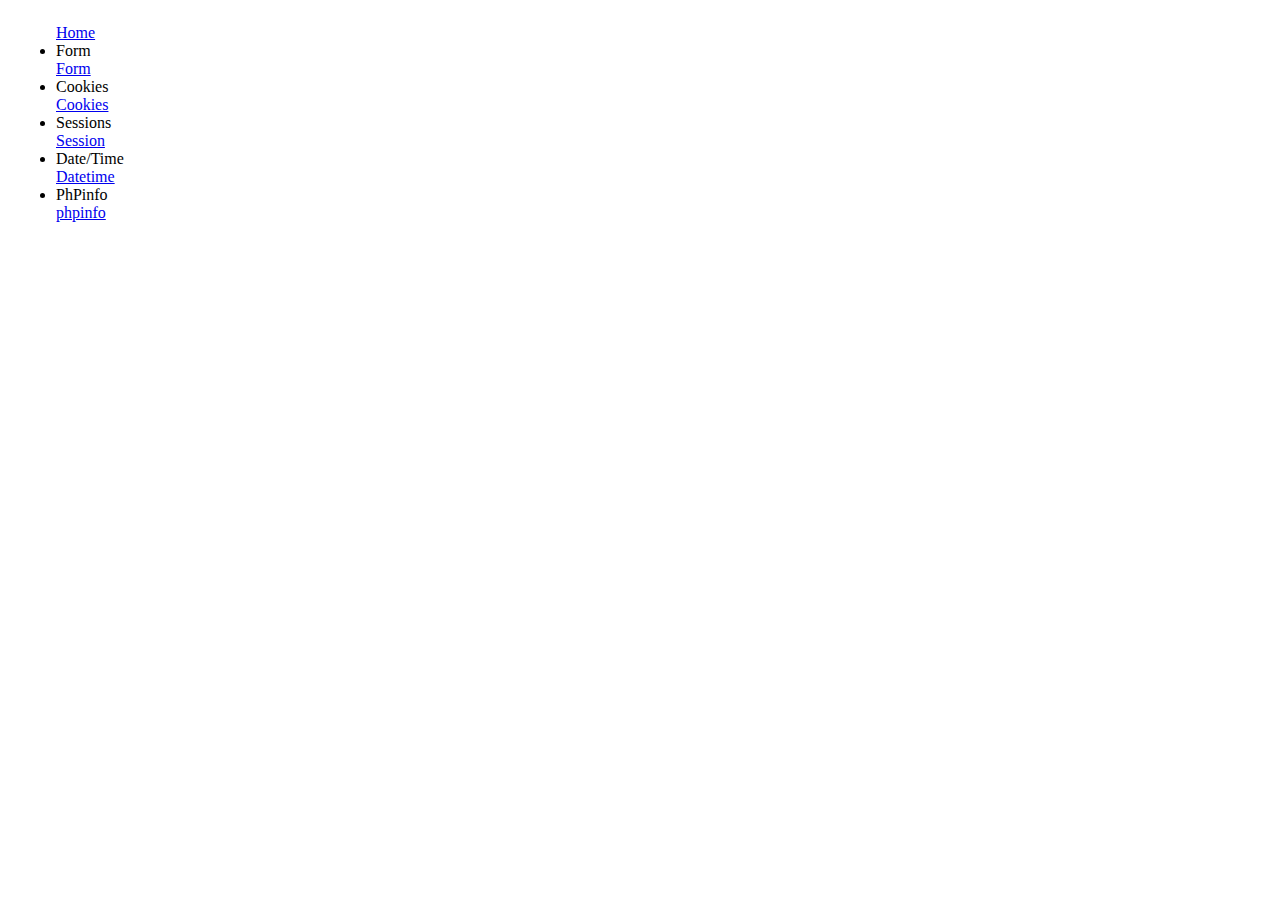
<file: Project2/index.html>
<!DOCTYPE html>
<html lang="en">
<style>
	.menu {
  display: block;
  width: 100vw;
  height: 100vh;
  max-width: 100%;
  margin: 0;
  padding: 0;
  border: 0 none;
  box-sizing: border-box;
  }
</style>
<head>
	<meta charset="UTF-8">
	<title>Menu</title>
</head>
<body>
	<iframe src="menu.html" class="menu"></iframe>
</body>
</html>
</file>
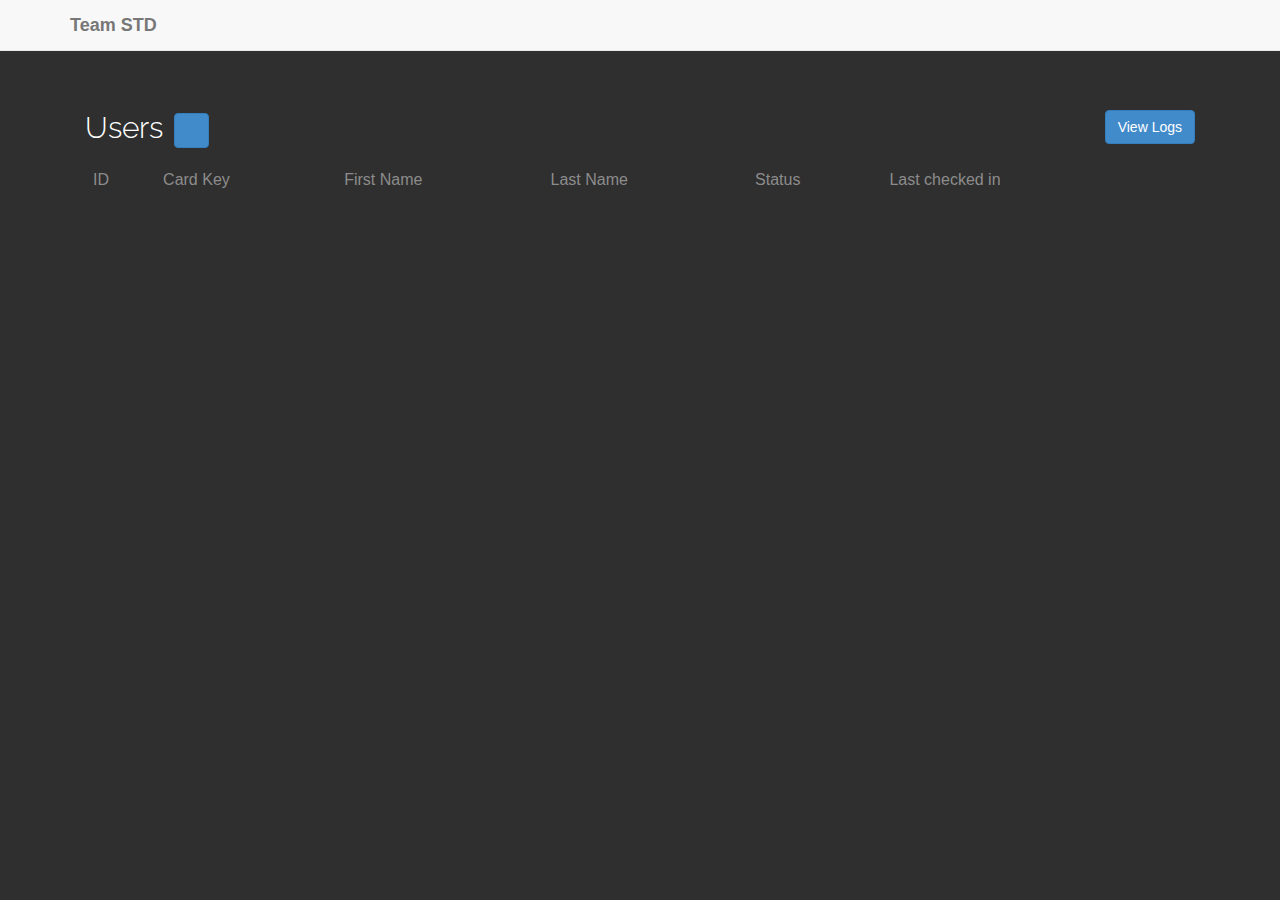
<file: Project3/DATA BASE/index.html>
<!DOCTYPE html>
<html lang="en">
  <head>
    <meta charset="utf-8">
    <meta name="viewport" content="width=device-width, initial-scale=1.0">
    <meta name="description" content="Pratt - Free Bootstrap 3 Theme">
    <meta name="author" content="Alvarez.is - BlackTie.co">

    <title>Users</title>

    <!-- Bootstrap core CSS -->
    <link href="assets/css/bootstrap.css" rel="stylesheet">

    <!-- Custom styles for this template -->
    <link href="assets/css/main.css" rel="stylesheet">
    
	<link rel="stylesheet" href="https://use.fontawesome.com/releases/v5.0.13/css/all.css" integrity="sha384-DNOHZ68U8hZfKXOrtjWvjxusGo9WQnrNx2sqG0tfsghAvtVlRW3tvkXWZh58N9jp" crossorigin="anonymous">
    <link href='http://fonts.googleapis.com/css?family=Lato:300,400,700,300italic,400italic' rel='stylesheet' type='text/css'>
    <link href='http://fonts.googleapis.com/css?family=Raleway:400,300,700' rel='stylesheet' type='text/css'>
	<link href='https://cdnjs.cloudflare.com/ajax/libs/bootstrap-modal/2.2.6/css/bootstrap-modal-bs4patch.css'>
    
    <script src="assets/js/jquery.min.js"></script>
    <script src="assets/js/smoothscroll.js"></script>
    <script src="assets/js/placeholder.js" ></script>
	
	

  </head>

  <body data-spy="scroll" data-offset="0" data-target="#navigation">

    <!-- Fixed navbar -->
	    <div id="navigation" class="navbar navbar-default navbar-fixed-top">
	      <div class="container">
	        <div class="navbar-header">
	          <button type="button" class="navbar-toggle" data-toggle="collapse" data-target=".navbar-collapse">
	            <span class="icon-bar"></span>
	            <span class="icon-bar"></span>
	            <span class="icon-bar"></span>
	          </button>
	          <a class="navbar-brand"><b>Team STD</b></a>
	        </div>
	        <div class="navbar-collapse collapse">
	          <ul class="nav navbar-nav">

	          </ul>
	        </div><!--/.nav-collapse -->
	      </div>
	    </div>

  <!-- Modal -->
  <div class="modal fade" id="myModal1" role="dialog">
    <div class="modal-dialog ">
      <!-- Modal content add-->
      <div class="modal-content">
        <div class="modal-header">
          <button type="button" class="close" data-dismiss="modal">&times;</button>
          <h4 class="modal-title">Add a new user</h4>
        </div>
        <div class="modal-body">
          <div>
                 <input type="text" placeholder="name" id ="fn"></input>
         </div>
		 <div>
                 <input type="text" placeholder="last name" id = "ln"></input>
         </div>  
		 <div>
                 <input type="text" placeholder="card key" id = "ck" ></input>
         </div> 
        </div>
        <div class="modal-footer">
		  <button type="submit" class="btn btn-default btn btn-success btn-lg1" OnClick ="add('fn','ln','ck');">Submit</button>
        </div>
      </div>
      
    </div>
  </div>
  
</div>


<div class="modal fade" id="myModal3" role="dialog">
    <div class="modal-dialog ">
    
      <!-- Modal content update-->
      <div class="modal-content">
        <div class="modal-header">
          <button type="button" class="close" data-dismiss="modal">&times;</button>
          <h4 class="modal-title">Update user</h4>
        </div>
        <div class="modal-body">
				<input type="text" hidden id="update_user_id"></input>
		 <div>
                 <input type="text" placeholder="first name" id="fn3"></input>
         </div> 
		 <div>
                 <input type="text" placeholder="last name" id="ln3"></input>
         </div> 
		 <div>
                 <input type="text" placeholder="card key" id="ck3"></input>
         </div>
		 <input type="text" hidden id="status"></input> 
        </div>
        <div class="modal-footer">
		  <button type="submit" class="btn btn-default btn btn-success btn-lg1" OnClick="update('update_user_id','fn3','ln3','ck3','status');">Submit</button>
        </div>
      </div>
      
    </div>
  </div>
  </div>
</div>

	<section id="contact" name="contact"></section>
	<div id="footerwrap">
		<div class="container">
			<div class="col-lg-12">
				<button class="btn btn-primary  pull-right" type = "button" OnClick= "move();"><i class="fas fa-list-alt"></i> View Logs</button>	
				<h2>Users	 <button class="btn btn-primary box" type = "button" data-toggle="modal" data-target="#myModal1"><i class="fas fa-user-plus"></i></button></h2>
				<table class="table" id="data">
					<thead class = "tablehead">

						<tr>
		   					 <td >ID</td>
							 <td >Card Key</td>
							<td >First Name</td>
							 <td>Last Name</td>
							 <td>Status</td>
		  			 		 <td>Last checked in</td>
		  			 		 <td></td>
					 </tr>
					 </thead>
					 </table>
			</div>
		</div>
	</div>
	      <!-- Modal content logs-->
		  <div class="modal fade" id="myModal4" role="dialog">
    <div class="modal-dialog ">
      <div class="modal-content1">
        <div class="modal-header">
          <button type="button" class="close" data-dismiss="modal" onclick="refreshModal()">&times;</button>
          <h4 class="modal-title">Logs</h4>
        </div>
        <div class="modal-body">
				<table class="table" id="data2">
					<thead class = "tablehead">

						<tr>
		   					 <td >ID</td>
							 <td >User ID</td>
							<td >Created at</td>
							 <td>Event Type</td>
					 </tr>
					 </thead>
					 </table>
        </div>
      </div>
    </div>
  </div>
  </div>
</div>


  

    <!-- Bootstrap core JavaScript
    ================================================== -->
    <!-- Placed at the end of the document so the pages load faster -->

    <script src="assets/js/bootstrap.js"></script>
	<script>
	$('.carousel').carousel({
	  interval: 3500
	})
	</script>
</html>
</file>
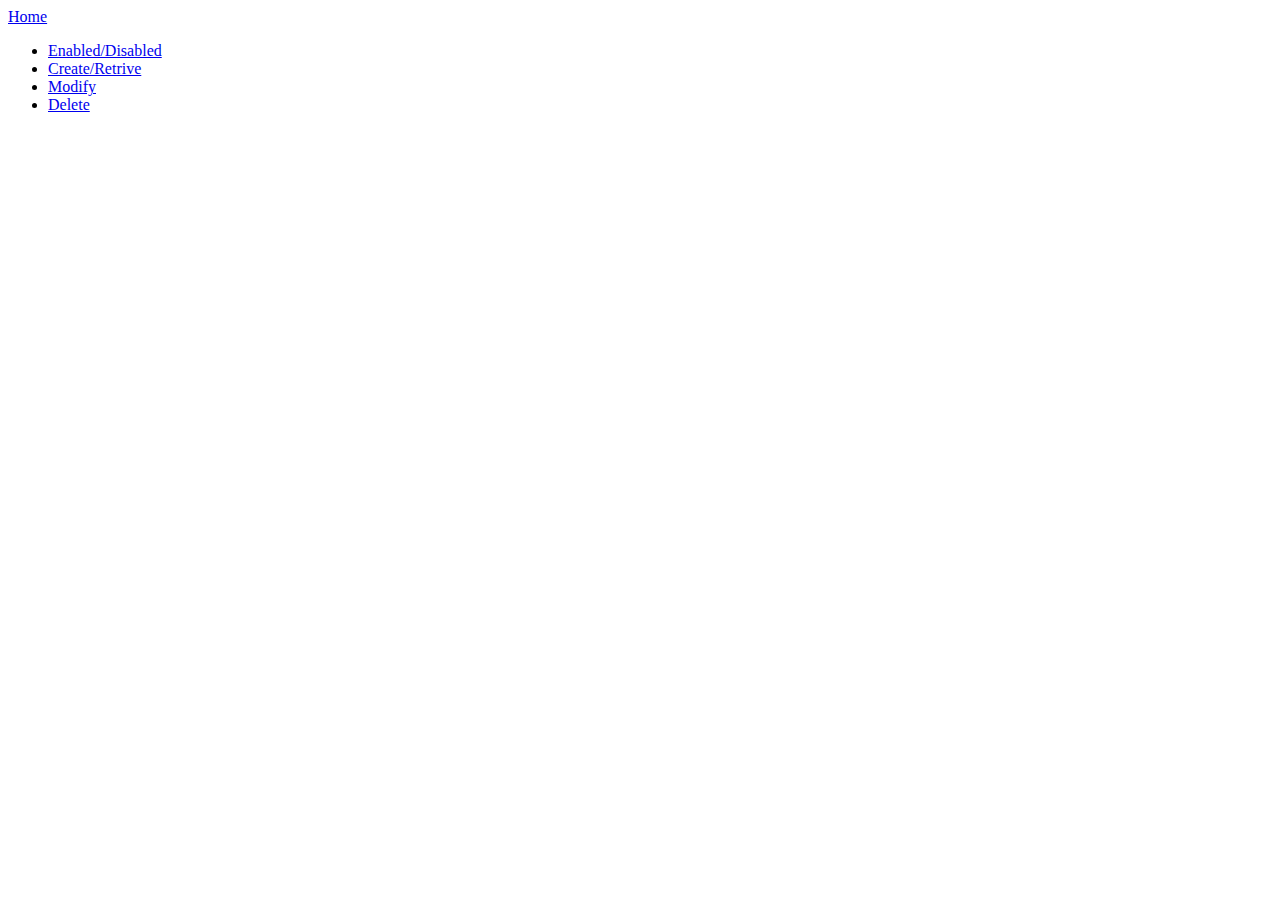
<file: Project2/cookies.html>
<!DOCTYPE html>
<html lang="en">
<head>
	<meta charset="UTF-8">
	<title>Document</title>
</head>
<body>
	<a href="index.html" target="_parent">Home</a><br>
	<ul>
       <li><a href="CookiesFile/enab.php">Enabled/Disabled</a></li>
       <li><a href="CookiesFile/file/create.php">Create/Retrive</a></li>
       <li><a href="CookiesFile/file/modify.php">Modify</a></li>
       <li><a href="CookiesFile/file/delete.php">Delete</a></li>
     </ul>
</body>
</html>
</file>
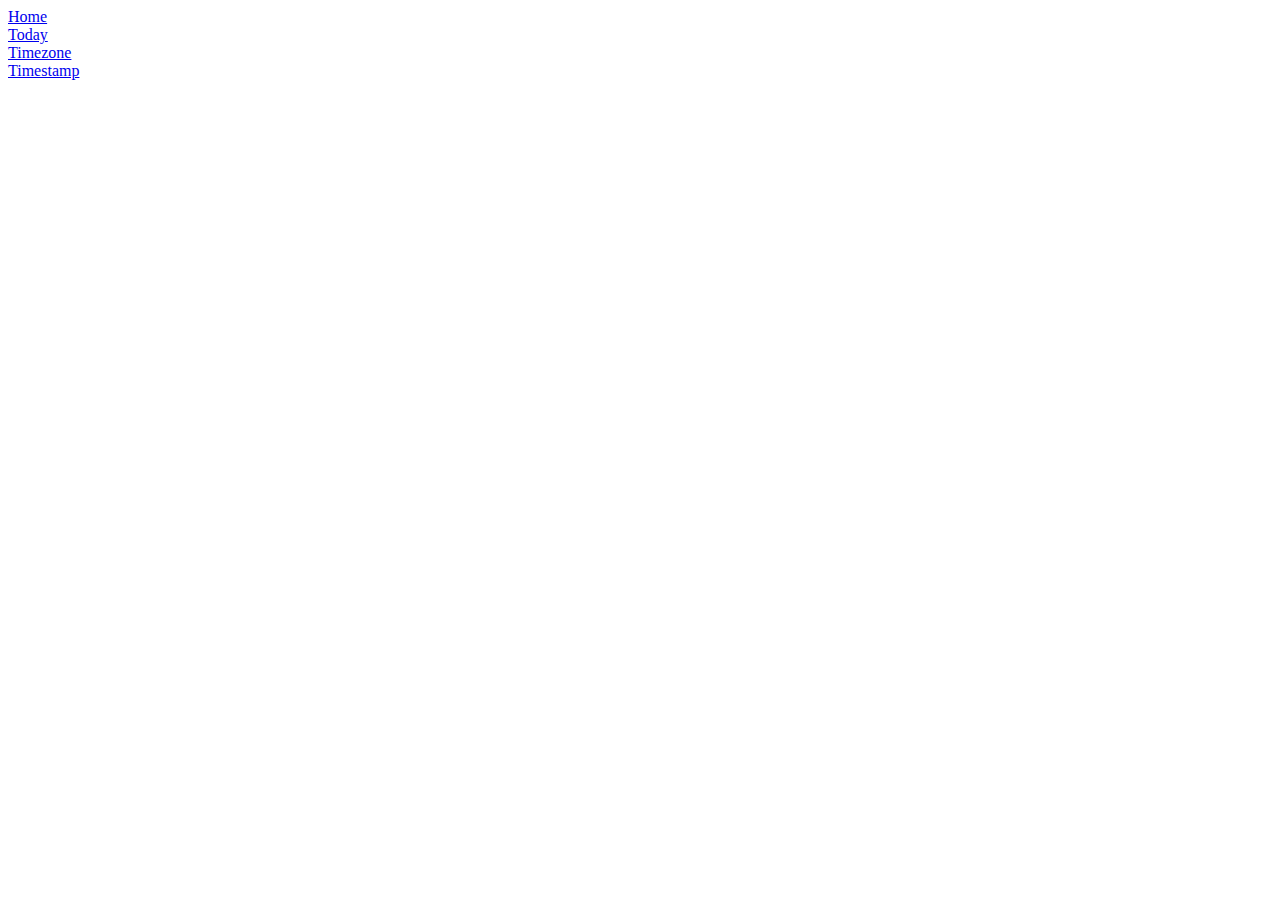
<file: Project2/datetime.html>
<!DOCTYPE html>
<html lang="en">
<head>
	<meta charset="UTF-8">
	<title>Document</title>
</head>
<body>
	<a href="index.html" target="_parent">Home</a><br>
	<li><a href="SubFiles/today.php">Today</a></li>
    <li><a href="SubFiles/timezone.php">Timezone</a></li>
    <li><a href="SubFiles/timestamp.php">Timestamp</a></li>
</body>
</html>
</file>
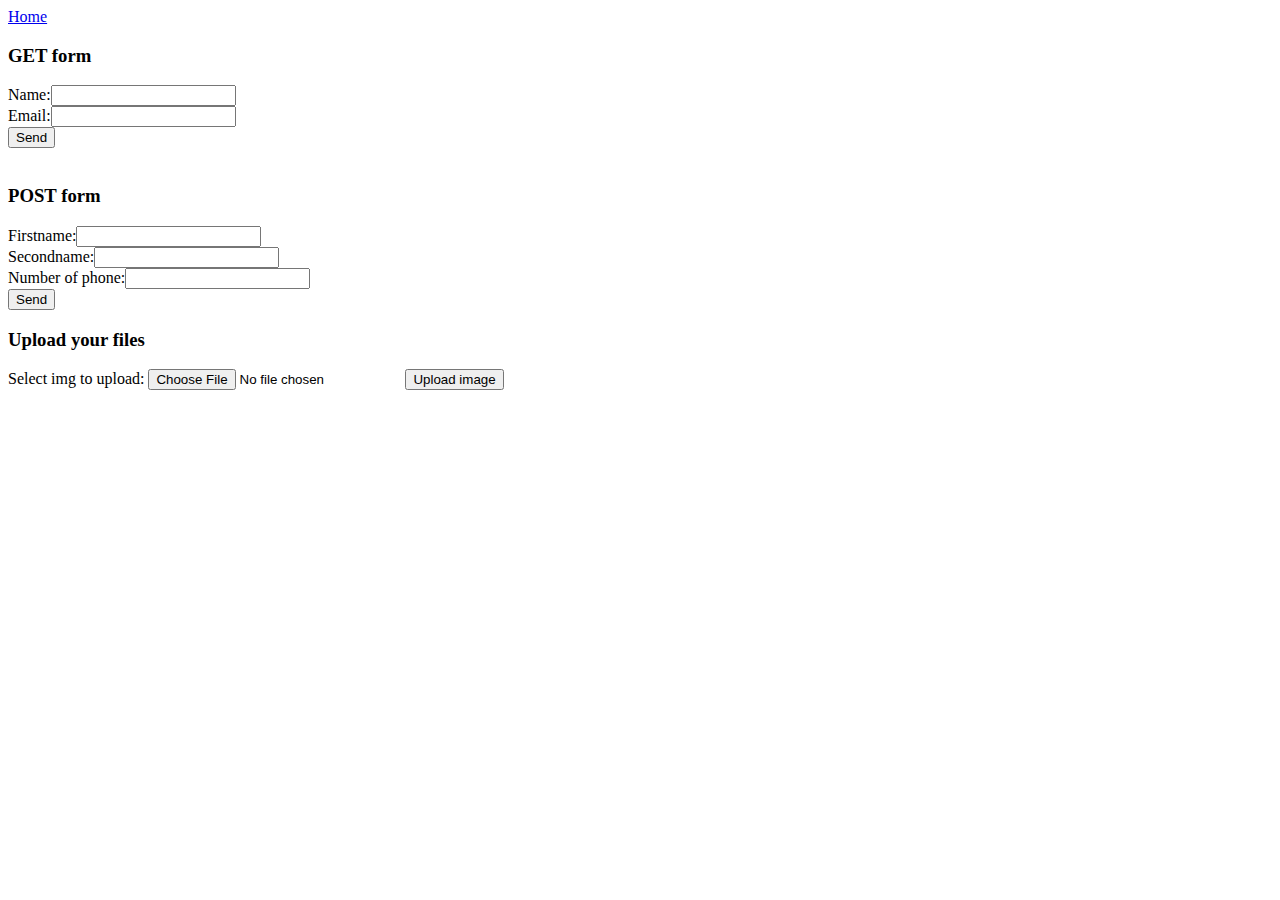
<file: Project2/form.html>
<!DOCTYPE html>
<html lang="en" dir="ltr">
  <head>
    <meta charset="utf-8">
    <title>Forms</title>
  </head>
  <body>
    <a href="index.html" target="_parent">Home</a><br>
    <h3>GET form</h3>
    <form action="FormFiles/GET.php" method="get">
      Name:<input type="text" name="name"><br>
      Email:<input type="text" name="email"><br>
      <input type="submit" value="Send">
    </form><br>
    <h3>POST form</h3>
    <form action="FormFiles/POST.php" method="post">
      Firstname:<input type="text" name="Firstname"><br>
      Secondname:<input type="text" name="Secondname"><br>
      Number of phone:<input type="text" name="Numberofphone"><br>
      <input type="submit" value="Send">
    </form>
    <h3>Upload your files</h3>
    <form  action="FormFiles/upload.php" method="post" enctype="multipart/form-data">
      Select img to upload:
      <input type="file" name="img" id="img">
      <input type="submit" name="submit" value="Upload image">
    </form>
  </body>
</html>
</file>
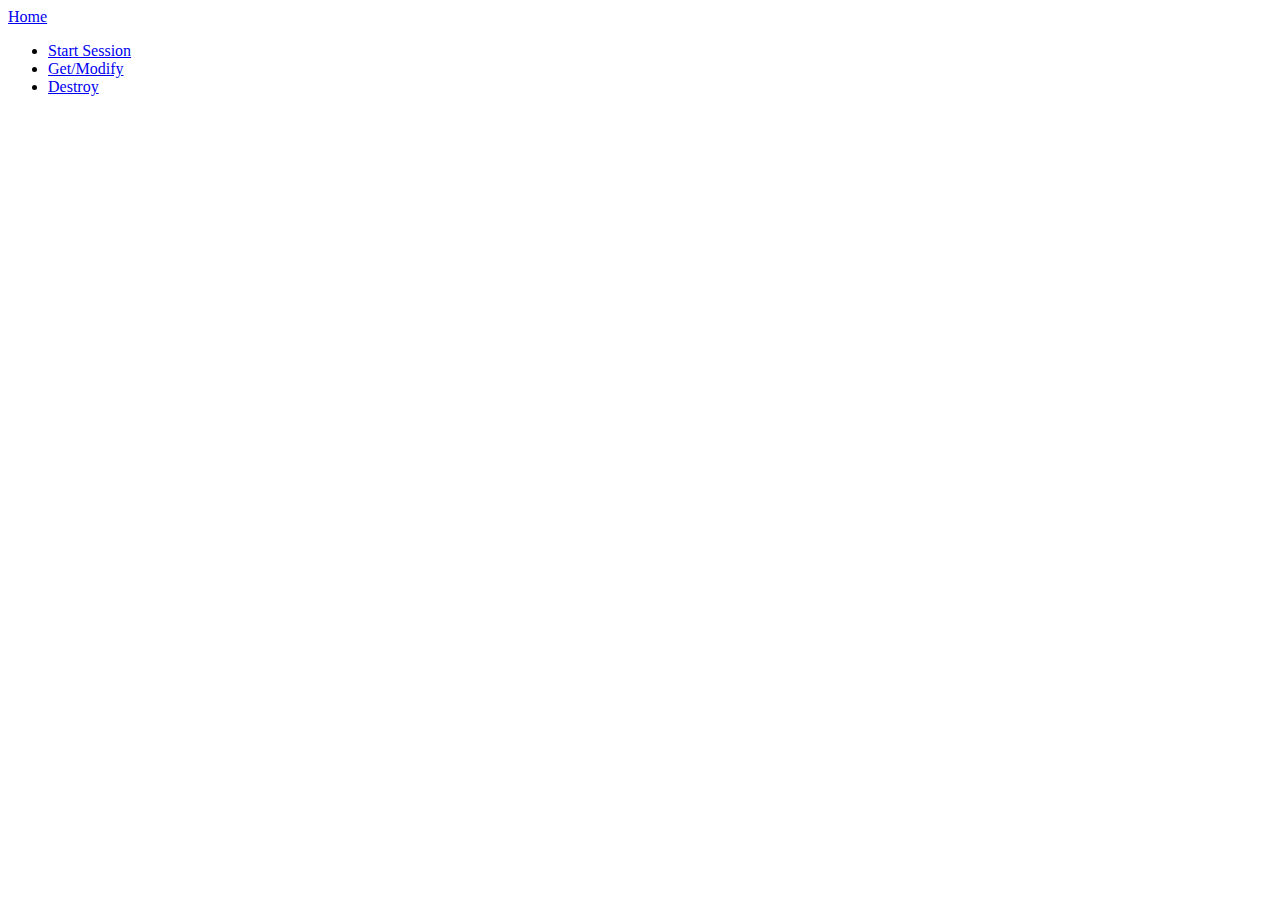
<file: Project2/sesion.html>
<!DOCTYPE html>
<html lang="en" dir="ltr">
  <head>
    <meta charset="utf-8">
    <title>Session</title>
  </head>
  <body>
    <a href="index.html" target="_parent">Home</a><br>
    <ul>
      <li><a href="SubFiles/start.html">Start Session</a></li>
      <li><a href="SubFiles/gm.html">Get/Modify</a></li>
      <li><a href="SubFiles/destroy.php">Destroy</a></li>
  </body>
</html>
</file>
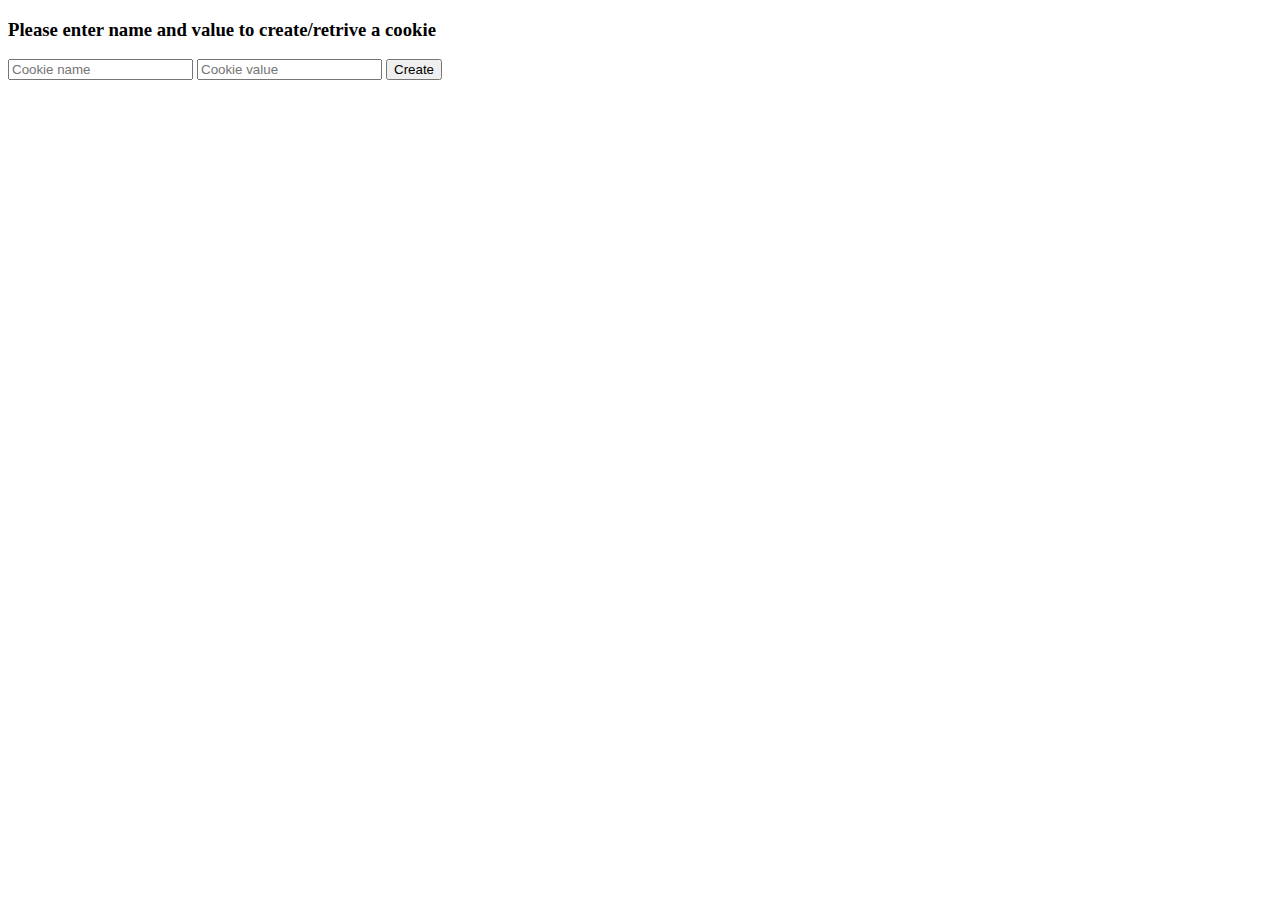
<file: Project2/CookiesFile/create.html>
<!DOCTYPE html>
<html lang="en" dir="ltr">
  <head>
    <meta charset="utf-8">
    <title>Create/Retrive</title>
  </head>
  <body>
    <h3>Please enter name and value to create/retrive a cookie</h3>
    <form action="file/create.php" method="post">
      <input type="text" name="name" placeholder="Cookie name">
      <input type="text" name="value" placeholder="Cookie value">
      <input type="submit" value="Create">
    </form>
  </body>
</html>
</file>
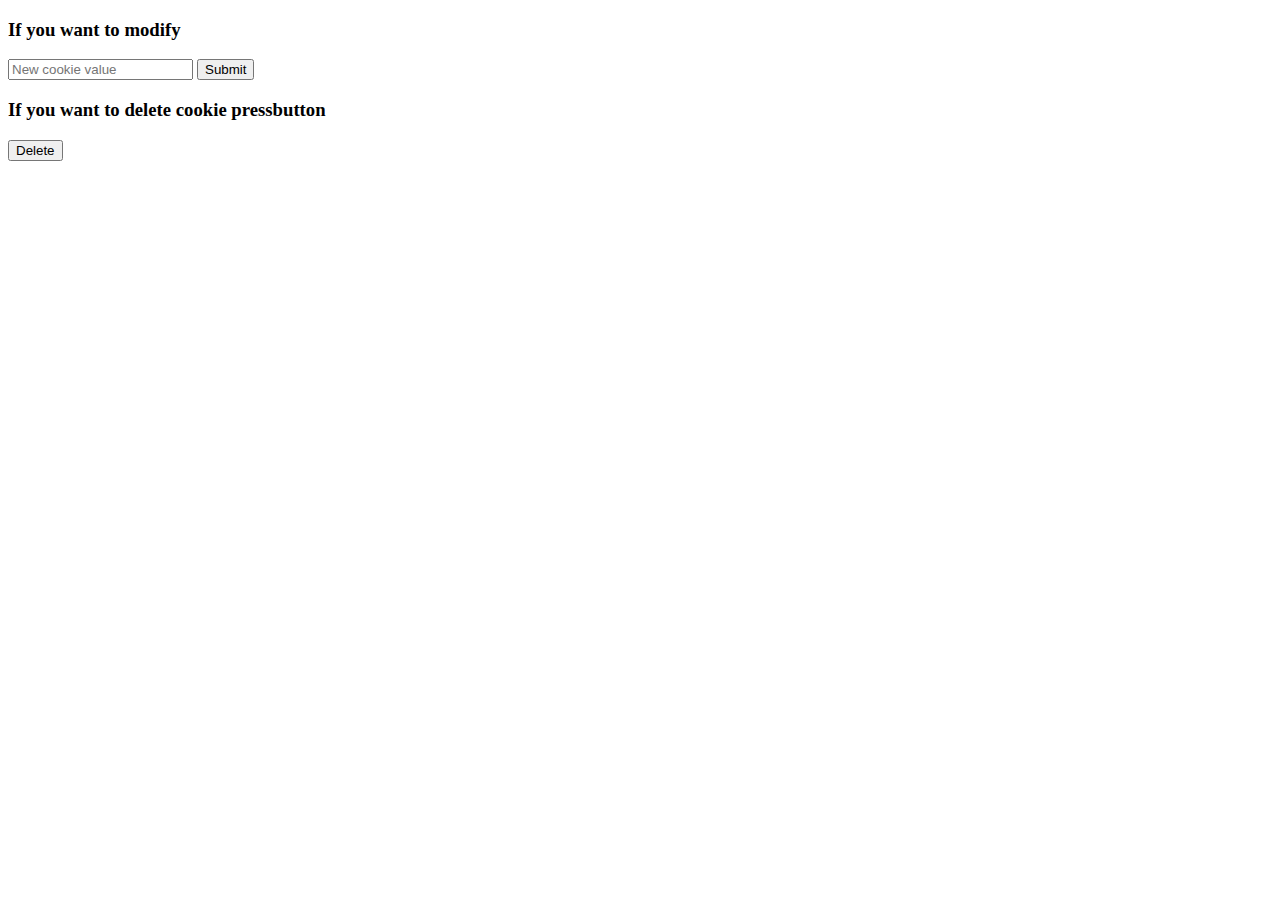
<file: Project2/CookiesFile/modify.html>
<!DOCTYPE html>
<html lang="en" dir="ltr">
  <head>
    <meta charset="utf-8">
    <title>Modify/Delete</title>
  </head>
  <body>
    <h3>If you want to modify </h3>
    <form action="file/modify.php" method="post">
      <input type="text" name="new_name" placeholder="New cookie value">
      <input type="submit" value="Submit">
    </form>
    <h3>If you want to delete cookie pressbutton</h3>
    <form action="file/delete.php" method="post">
      <input type="submit" value="Delete">
    </form>
  </body>
</html>
</file>
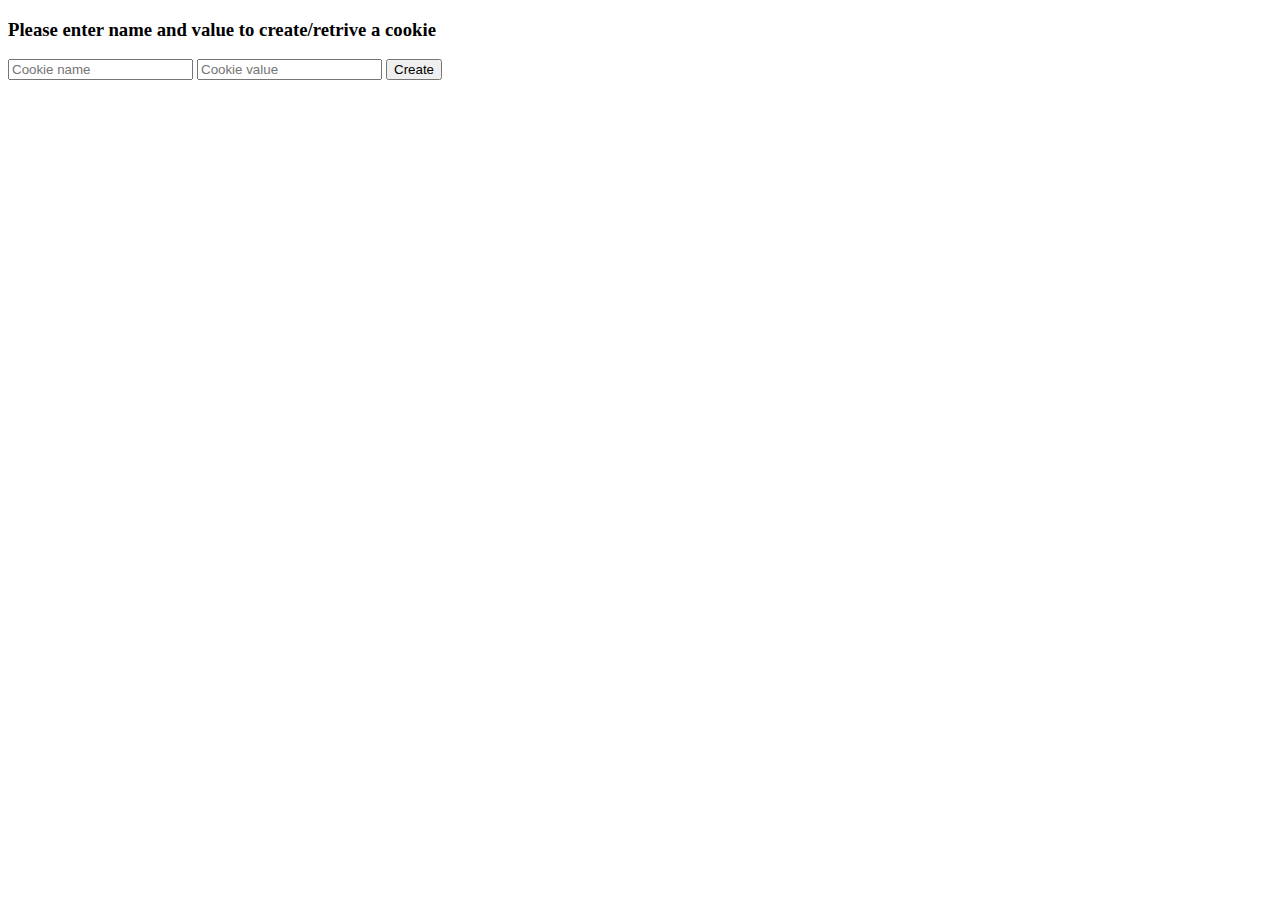
<file: Project2/SubFiles/create_retrive.html>
<!DOCTYPE html>
<html lang="en" dir="ltr">
  <head>
    <meta charset="utf-8">
    <title>Create/Retrive</title>
  </head>
  <body>
    <h3>Please enter name and value to create/retrive a cookie</h3>
    <form action="SubFiles/create.php" method="post">
      <input type="text" name="name" placeholder="Cookie name">
      <input type="text" name="value" placeholder="Cookie value">
      <input type="submit" value="Create">
    </form>
  </body>
</html>
</file>
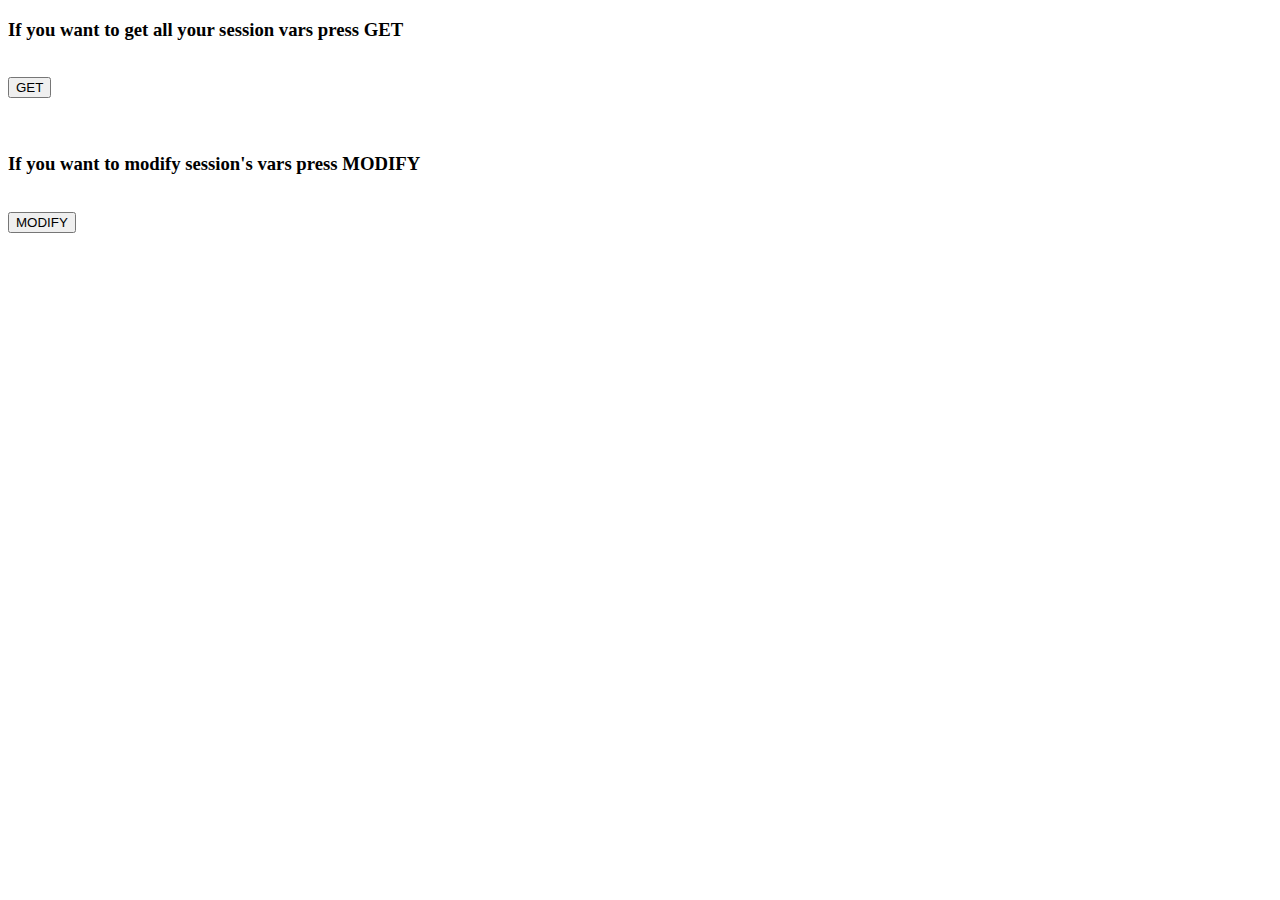
<file: Project2/SubFiles/gm.html>
<!DOCTYPE html>
<html lang="en" dir="ltr">
  <head>
    <meta charset="utf-8">
    <title></title>
  </head>
  <body>
    <h3>If you want to get all your session vars press GET</h3><br>
    <form  action="SubFiles/get.php" method="get">
      <input type="submit" value="GET">
    </form>
    <br><br>
    <h3>If you want to modify session's vars press MODIFY</h3><br>



    <form action="modify_session.html"  method="get">
      <input type="submit" value="MODIFY">
    </form>
  </body>
</html>
</file>
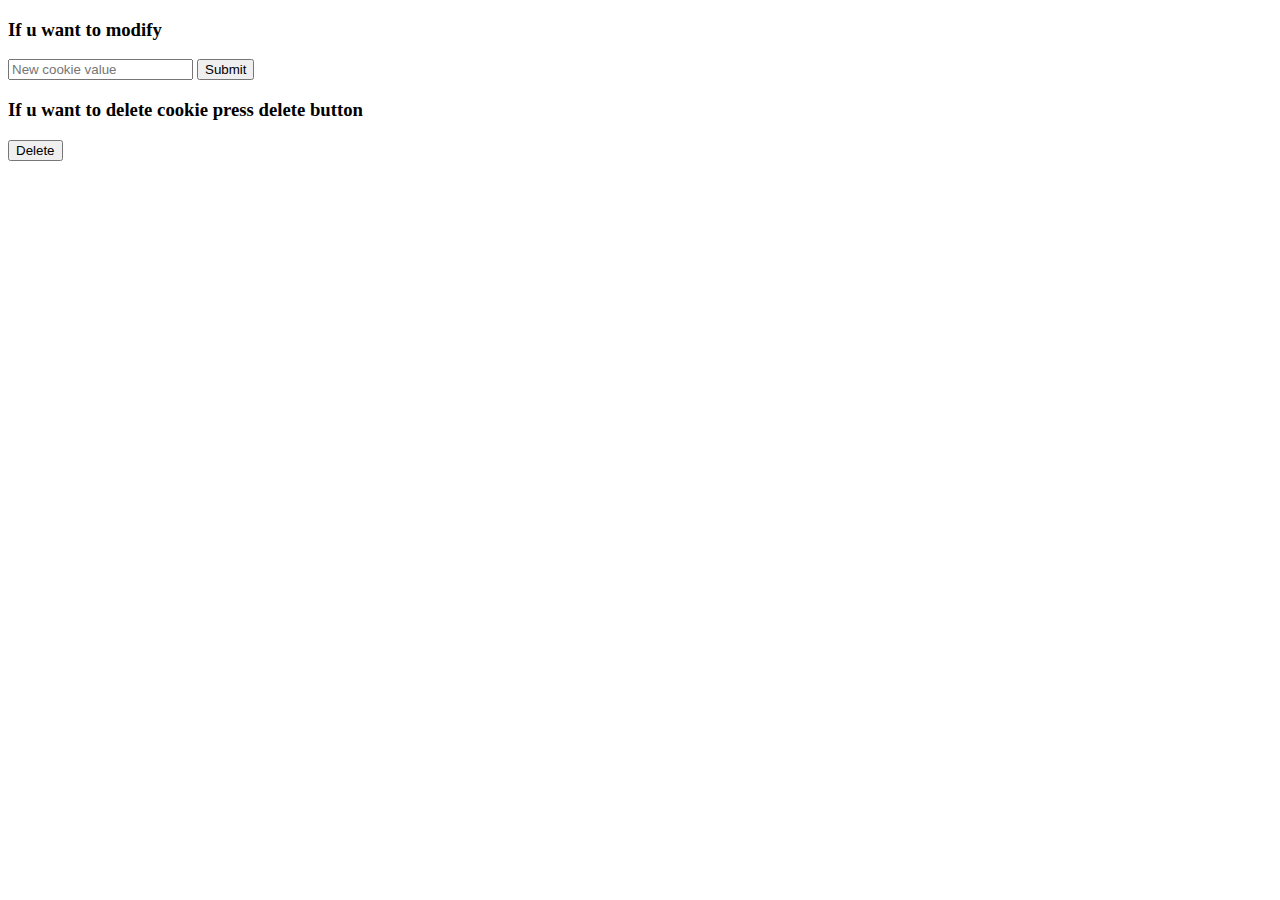
<file: Project2/SubFiles/mod_del.html>
<!DOCTYPE html>
<html lang="en" dir="ltr">
  <head>
    <meta charset="utf-8">
    <title>Modify/Delete</title>
  </head>
  <body>
    <h3>If u want to modify </h3>
    <form action="SubFiles/modify.php" method="post">
      <input type="text" name="new_name" placeholder="New cookie value">
      <input type="submit" value="Submit">
    </form>
    <h3>If u want to delete cookie press delete button</h3>
    <form action="SubFiles/delete.php" method="post">
      <input type="submit" value="Delete">
    </form>
  </body>
</html>
</file>
<file: Project3/DATA BASE/assets/css/main.css>
body {
   background-color: #2f2f2f;
 	font-family:Avantgarde, TeX Gyre Adventor, URW Gothic L, sans-serif;
    font-weight: 300;
    font-size: 16px;
    color: #555;
    padding-top: 50px;
	

    -webkit-font-smoothing: antialiased;
    -webkit-overflow-scrolling: touch;
}

/* Titles */
h1, h2, h3, h4, h5, h6 {
    font-family: "Raleway";
    font-weight: 300;
    color: #FFF;
}
.tablehead{
	color:#8c8c8c
}


/* Paragraph & Typographic */
p {
    line-height: 28px;
    margin-bottom: 25px;
}

.centered {
    text-align: center;
}

/* Links */
a {
	color : white;
	hover: none;
}


 hr {
    display: block;
    height: 0px;
    border: 0;
    border-top: 0px solid #ccc;
    margin: 1em 0;
    padding: 0;
}

/* ==========================================================================
   Wrap Sections
   ========================================================================== */

#headerwrap {
	background-color: #34495e;
	padding-top: 60px;
}

#headerwrap h1 {
	margin-top: 30px;
	color: white;
	font-size: 70px;
	
}

#headerwrap h3 {
	color: white;
	font-size: 30px;
}

#headerwrap h5 {
	color: white;
	font-weight: 700;
	text-align: left;
}

#headerwrap p {
	text-align: left;
	color: white
}

/* intro Wrap */

#intro {
	padding-top: 50px;
	border-top: #bdc3c7 solid 5px;
}

#features {
	padding-top: 50px;
	padding-bottom: 50px;
}

#features .ac a{
	font-size: 20px;
}

/* Showcase Wrap */

#showcase {
	display: block;
	background-color: #34495e;
	padding-top: 50px;
	padding-bottom: 50px;
}

#showcase h1 {
	color: white;
}

#footerwrap {
	background-color: #2f2f2f;
	color: white;
	padding-top: 40px;
	padding-bottom: 60px;
	text-align: left;
}

#footerwrap h3 {
	font-size: 28px;
	color: white;
}

#footerwrap p {
	color: white;
	font-size: 18px;
}

/* Copyright Wrap */

#c {
	background: #222222;
	padding-top: 15px;
	text-align: right;
}

#c p {
	color: white
}
.table-hover thead tr:hover th, .table-hover tbody tr:hover td {
    background-color: #a9a9a9;
}
#blocked{
	color:	#ef7676;
}
#active{
	color: #00cc00;
}
#headtable{
	background-color : #727272;
}
/*tut*/

.line [class*=col-]{
	padding:25px 10px
}
.line:nth-child(2n+1){
	background:#2A3139
}
.line.header{
	background:#32383a;
	color:rgba(255,255,255,.4)
}
.line p{
	padding:2.5px
}
.event p,.status p{
	position:relative;
	display:block
}
.event p:before,.status p:before{
	content:'';
	position:relative;
	display:inline-block;
	left:0;
	top:0;
	width:8px;
	height:8px;
	border-radius:50%;
	margin-right:6px
}
.success p:before{
	background:green
}
.danger p:before{
	background:red
}
.info p:before{
	background:#1e90ff
}
.actions button{
	margin-right:10px
}
.actions button:last-child{
	margin-right:0
}
.modal-content{
	background:#282727;
	width: 450px;
	border-radius:12px;
}
.modal-footer,.modal-header{
	border:none
}
.table-modal .modal-body{
	padding:1rem 0
}
.table-modal .modal-dialog{
	max-width:800px
}
#viewLogs .modal-header{
	padding:30px 30px 0
}
#viewLogs .line [class*=col-]{
	padding:25px 30px
}
#serverError{
	display:none
}
input {
	width:350px;
	padding:10px;
	background-color: #fff;
	border-radius: 8px;
	margin-top: 5%;
	position: relative;
	Left:50%;
	transform: translatex(-50%);
}

.box { 
	height: 35px ;
    width: 35px; 
    margin: 3px; 
	text-align: center;
	padding: 0px;
   }
.btn-lg {
    width:40%;
}
.btn-lg1{
	width: 20%;
}

tr:nth-child(even) {
    background-color: #4d4d4d
}
.box1 {
	width: 45px; 
	height: 35px; 
    margin: 3px; 
	text-align: center;
	padding: 0px;
   }
.round::before{
	content: '';
    position: relative;
    display: inline-block;
    left: 0;
    top: 0;
    width: 8px;
    height: 8px;
    border-radius: 50%;
    margin-right: 6px;	
}
.color_danger::before{
	background-color:red;
}
.color_info::before{
	background-color:#1e90ff;
}
.color_success::before{
	background-color:green;
}
.modal-content1{
 background:#282727;
 border-radius:12px;
 color:#fff;
}
</file>
